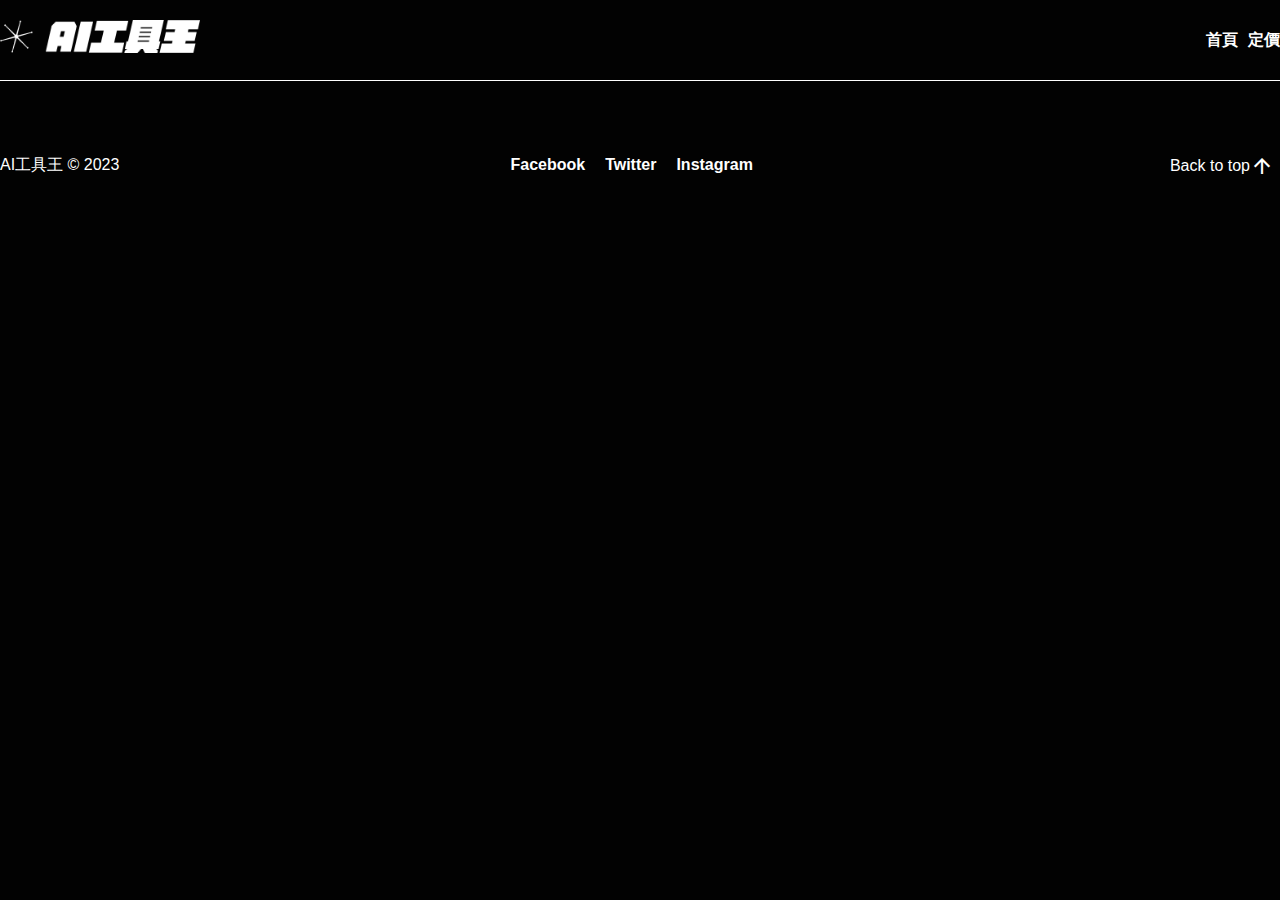
<file: menu_mobile.html>
<!DOCTYPE html>
<html lang="en">
<head>
  <meta charset="UTF-8">
  <meta http-equiv="X-UA-Compatible" content="IE=edge">
  <meta name="viewport" content="width=device-width, initial-scale=1.0">
  <link rel="stylesheet" href="SCSS/all.css">
  <link rel="stylesheet" href="https://fonts.googleapis.com/icon?family=Material+Icons">
  <title>AI 工具王 - 產品優勢卡片設計</title>
</head>
<body>
  <div class="menu_mobile">
    <div class="header container">
      <div class="logo">
        <h1><img src="pic/logo.png" alt="logo"></h1>
      </div>
      <ul class="menu">
        <li class="menu-span"><a href="menu_mobile.html"><span class="material-icons">menu</span></a></li>
        <li class="menu-text"><a href="index.html">首頁</a></li>
        <li class="menu-text"><a href="price.html">定價</a></li>
      </ul>
    </div>

    <div class="navbar-collapse container">
      <ul>
        <li><a href="index.html" >首頁</a></li>
        <li><a href="price.html" >定價</a></li>
      </ul>
    </div>

    <div class="footer container">
      <p>AI工具王 © 2023</p>
      <ul class="link-site">      
        <li><a href="#">Facebook</a></li>
        <li><a href="#">Twitter</a></li>
        <li><a href="#">Instagram</a></li>
      </ul>
      <button id="backtoTop" class="backtoTop">Back to top
        <span class="material-icons">
          arrow_upward
        </span>
      </button>
    </div>
  </div>
</body>
</html>
</file>
<file: SCSS/all.css>
@charset "UTF-8";
/* http://meyerweb.com/eric/tools/css/reset/ 
   v2.0 | 20110126
   License: none (public domain)
*/
html,
body,
div,
span,
applet,
object,
iframe,
h1,
h2,
h3,
h4,
h5,
h6,
p,
blockquote,
pre,
a,
abbr,
acronym,
address,
big,
cite,
code,
del,
dfn,
em,
img,
ins,
kbd,
q,
s,
samp,
small,
strike,
strong,
sub,
sup,
tt,
var,
b,
u,
i,
center,
dl,
dt,
dd,
ol,
ul,
li,
fieldset,
form,
label,
legend,
table,
caption,
tbody,
tfoot,
thead,
tr,
th,
td,
article,
aside,
canvas,
details,
embed,
figure,
figcaption,
footer,
header,
hgroup,
menu,
nav,
output,
ruby,
section,
summary,
time,
mark,
audio,
video {
  margin: 0;
  padding: 0;
  border: 0;
  font-size: 100%;
  font: inherit;
  vertical-align: baseline;
}

/* HTML5 display-role reset for older browsers */
article,
aside,
details,
figcaption,
figure,
footer,
header,
hgroup,
menu,
nav,
section {
  display: block;
}

body {
  line-height: 1;
}

ol,
ul {
  list-style: none;
}

blockquote,
q {
  quotes: none;
}

blockquote:before,
blockquote:after,
q:before,
q:after {
  content: "";
  content: none;
}

table {
  border-collapse: collapse;
  border-spacing: 0;
}

/* rwd img css, 可以當作是CSS Reset 其中一個*/
img {
  max-width: 100%;
  height: auto;
}

/* 全域 border box */
*,
*::before,
*::after {
  box-sizing: border-box;
}

body {
  background-color: #020202;
  font-family: "Noto Sans TC", sans-serif;
  color: #ffffff;
  line-height: 1.5;
  font-weight: 400;
}

*,
*::before,
*::after {
  box-sizing: border-box;
}

.container {
  padding: 0 12px;
  max-width: 1320px;
  margin: 0 auto;
}

.D02-Bold {
  font-weight: bold;
  font-size: 120px;
  line-height: 120%;
}

.H01-Bold {
  font-weight: bold;
  font-size: 48px;
  line-height: 120%;
}

.H06-Bold {
  font-weight: bold;
  font-size: 20px;
  line-height: 120%;
}

h3 {
  font-weight: bold;
  font-size: 32px;
  line-height: 120%;
}

.startbtn {
  color: #ffffff;
  display: inline-block;
  flex-direction: row;
  align-items: center;
  text-align: center;
  text-decoration: none;
  padding: 20px 40px;
  border: 1px solid #f2f2f2;
  border-radius: 16px;
  font-size: 20px;
  line-height: 1.2;
  width: 162px;
}

.btn4 {
  color: #ffffff;
  display: flex;
  flex-direction: row;
  align-items: center;
  text-align: center;
  text-decoration: none;
}

.btn {
  display: flex;
  flex-direction: row;
  align-items: center;
  padding: 20px 32px 20px 40px;
  border-radius: 16px;
  border: 1px solid #f2f2f2;
  background: #ffffff;
  text-align: center;
  font-size: 16px;
  cursor: pointer;
}

.btn2 {
  padding: 8px 16px;
  border: 1px solid #ffffff;
  border-radius: 16px;
  background: #ffffff;
  font-size: 16px;
  color: #919191;
  text-align: center;
  margin-right: 24px;
  cursor: pointer;
}

a {
  text-decoration: none;
  display: block;
  color: inherit;
}

.material-icons {
  vertical-align: bottom;
}

.fs-normal {
  font-size: 16px;
}

.mb-8 {
  margin-bottom: 8px;
}

.mb-16 {
  margin-bottom: 16px;
}

.ml-12 {
  margin-left: 12px;
}

.ml-20 {
  margin-left: 20px;
}

.mt-8 {
  margin-top: 8px;
}

.d-flex {
  display: flex;
}

.header {
  display: flex;
  justify-content: space-between;
  align-items: center;
  padding: 20px 0px;
  border-bottom: 1px solid #ffffff;
  margin-bottom: 40px;
}
.header .logo {
  width: 200px;
}
.header .menu {
  width: 74px;
  display: flex;
  justify-content: space-between;
}
.header .menu li a {
  padding: 16px, 0px;
  color: #ffffff;
  text-decoration: none;
  font-weight: 700;
  font-size: 16px;
  line-height: 1.5;
  text-align: center;
}
.header .menu .menu-span {
  display: none;
}

.banner .bannerTitle {
  width: 74%;
  margin-bottom: 40px;
}

.bannerAnimation {
  display: flex;
  justify-content: flex-end;
  margin: 160px 0px 160px 0px;
}

@keyframes movingTop {
  33% {
    transform: translateY(0%);
  }
  50% {
    transform: translateY(0%);
  }
  100% {
    transform: translateY(-120%);
  }
}
.animation1 {
  animation: 5s ease-in-out infinite 1s movingTop;
}

.animation2 {
  animation: 5s ease-in-out infinite 1.5s movingTop;
}

.animation3 {
  animation: 5s ease-in-out infinite 2s movingTop;
}

.serviceTitle {
  display: flex;
  justify-content: space-between;
  margin-bottom: 80px;
}
.serviceTitle h3 {
  width: 33%;
  margin-bottom: 24px;
}
.serviceTitle p {
  width: 66%;
}

.serviceList {
  display: flex;
  flex-wrap: wrap;
  justify-content: space-between;
  margin-bottom: 160px;
}

.serviceListCard {
  width: 32%;
  border: 1px solid #525252;
  border-radius: 16px;
  padding: 80px 40px;
  display: flex;
  flex-direction: column;
}
.serviceListCard .servicelogo {
  width: 80px;
  height: 80px;
}
.serviceListCard h3 {
  margin-bottom: 20px;
}
.serviceListCard p {
  font-size: 16px;
  line-height: 1.5;
}

.partenerlogo {
  display: flex;
  flex-wrap: wrap;
  justify-content: space-around;
  margin: 80px 0px 160px 0px;
}
.partenerlogo li {
  width: 160px;
  height: 40px;
  padding: 0px 20px 20px 0px;
}
.partenerlogo li img {
  width: 100%;
}

.recommendList {
  margin-bottom: 160px;
}

.recommendListCard {
  display: flex;
  flex-direction: column;
  align-items: flex-start;
  padding: 40px;
  border-radius: 16px;
  background: rgba(255, 255, 255, 0.08);
  box-shadow: 0px 100px 80px rgba(18, 18, 18, 0.07), 0px 41.7776px 33.4221px rgba(18, 18, 18, 0.0503198), 0px 22.3363px 17.869px rgba(18, 18, 18, 0.0417275), 0px 12.5216px 10.0172px rgba(18, 18, 18, 0.035), 0px 6.6501px 5.32008px rgba(18, 18, 18, 0.0282725), 0px 2.76726px 2.21381px rgba(18, 18, 18, 0.0196802);
}
.recommendListCard .recommand-icon {
  margin-bottom: 22px;
}
.recommendListCard p {
  align-self: stretch;
  flex-grow: 1;
}

.avatar {
  display: flex;
  align-items: center;
  margin-top: 20px;
}
.avatar img {
  padding-right: 16px;
}

.tools {
  background-color: #ffffff;
  color: #020202;
  border-radius: 160px;
  padding: 160px 0px;
}
.tools .tools-title {
  font-size: 80px;
  line-height: 120%;
  text-align: center;
  margin-bottom: 80px;
}
.tools .tools-input {
  display: flex;
  align-items: center;
  background: #f2f2f2;
  border-radius: 16px;
  margin-bottom: 24px;
}
.tools .tools-input input {
  padding: 20px 15px;
  background-color: #f2f2f2;
  color: #919191;
  font-size: 16px;
  border: 0px;
  outline: 0px;
}
.tools .tools-input .searchicon {
  padding-left: 40px;
}
.tools .tools-filters {
  display: flex;
  flex-direction: row;
  justify-content: space-between;
  align-items: center;
  margin-bottom: 40px;
}
.tools .tools-filters .filterkinds {
  display: flex;
  flex-direction: row;
  align-items: center;
}
.tools .tools-filters .active,
.tools .tools-filters .btn2.active,
.tools .tools-filters .btn.active:hover,
.tools .tools-filters .btn2.active:hover {
  background-color: #f2f2f2;
  color: #020202;
  font-weight: 700;
}

.toolsList {
  display: flex;
  flex-wrap: wrap;
  justify-content: space-between;
}

.toolsListCard {
  width: 32%;
  border: 1px solid #f2f2f2;
  border-radius: 16px;
  margin-bottom: 24px;
  display: flex;
  flex-direction: column;
}
.toolsListCard .card-pic {
  overflow: hidden;
}
.toolsListCard .card-pic img {
  border-radius: 16px 16px 0px 0px;
  display: block;
  width: 100%;
  height: auto;
}
.toolsListCard .card-pic img:hover {
  transition: 0.3s;
  transform: scale(1.1);
}
.toolsListCard .tools-desc {
  flex-grow: 1;
  padding: 20px 32px;
  border-bottom: 1px solid #f2f2f2;
}
.toolsListCard .tools-desc h3 {
  font-size: 20px;
  line-height: 1.2;
  font-weight: bold;
  margin-bottom: 12px;
}
.toolsListCard .tools-desc p {
  font-size: 14px;
  line-height: 1.5;
}
.toolsListCard .tools-ai {
  display: flex;
  justify-content: space-between;
  align-items: center;
  padding: 20px 32px;
  border-bottom: 1px solid #f2f2f2;
}
.toolsListCard .tools-ai p {
  font-size: 16px;
  line-height: 1.5;
}
.toolsListCard .tools-tag {
  display: flex;
  justify-content: space-between;
  align-items: center;
  padding: 20px 32px;
}
.toolsListCard .tools-tag p {
  font-size: 16px;
  line-height: 1.5;
}

.pagination .paginationList {
  display: flex;
  justify-content: flex-end;
}
.pagination .paginationList p {
  font-size: 16px;
}
.pagination .paginationList li {
  width: 48px;
}
.pagination .paginationList li a.btn3 {
  display: block;
  text-align: center;
  align-items: center;
  text-decoration: none;
  font-weight: 700;
  font-size: 14px;
  color: #020202;
  padding: 12px 0px;
  font-size: 16px;
}
.pagination .paginationList li .btn3.active {
  border-radius: 16px;
  background-color: #020202;
  color: #ffffff;
}

.calltouse {
  display: flex;
  flex-direction: column;
  justify-content: center;
  align-items: center;
  padding: 80px 0px;
  border-bottom: 1px solid #ffffff;
}
.calltouse h2 {
  font-weight: 900;
  font-size: 48px;
  line-height: 120%;
  margin-bottom: 40px;
}
.calltouse a {
  width: 188px;
  padding: 20px 32px 20px 40px;
}

.footer1 {
  padding: 80px 0px;
  display: flex;
  justify-content: space-between;
  border-bottom: 1px solid #ffffff;
}
.footer1 .menu {
  display: flex;
  flex-direction: column;
}
.footer1 .menu li a {
  font-weight: 900;
  font-size: 80px;
  line-height: 120%;
  display: block;
  text-decoration: none;
  color: #ffffff;
}
.footer1 .logo {
  width: 245px;
}

.footer {
  padding: 32px 0px;
  display: flex;
  justify-content: space-between;
}
.footer .link-site {
  display: flex;
}
.footer .link-site li p {
  font-weight: 700;
  font-size: 16px;
  padding-right: 100px;
}
.footer .link-site li a {
  display: block;
  font-weight: 700;
  font-size: 16px;
  text-decoration: none;
  color: #ffffff;
  padding-right: 20px;
}
.footer .backtoTop {
  display: flex;
  flex-direction: row;
  align-items: center;
  background-color: #020202;
  color: #ffffff;
  border: none;
  cursor: pointer;
  font-size: 16px;
}

.pricebanner {
  display: flex;
  flex-direction: column;
}
.pricebanner .pricebannerTitle {
  width: 45%;
  margin-bottom: 80px;
}
.pricebanner h3 {
  width: 50%;
  align-self: end;
}
.pricebanner .bannerAnimation {
  align-self: start;
}

.prodList {
  display: flex;
  flex-wrap: wrap;
  justify-content: space-between;
  margin: 80px 0px 160px 0px;
}

.prodListCard {
  width: 49%;
  border: 1px solid #525252;
  border-radius: 16px;
  display: flex;
  flex-direction: column;
  margin-bottom: 24px;
}
.prodListCard h3 {
  padding-bottom: 12px;
}
.prodListCard .prodDesc {
  padding: 20px 32px;
  flex-grow: 1;
  border-bottom: 1px solid #525252;
}
.prodListCard .prodDesc ul {
  list-style-type: disc;
}
.prodListCard .prodPrice {
  padding: 20px 32px;
  display: flex;
  justify-content: space-between;
  align-items: center;
}

.useRule {
  display: flex;
  justify-content: space-between;
  margin-bottom: 160px;
}

.ruleList {
  width: 66%;
  display: flex;
  flex-direction: column;
}
.ruleList .ruleContent {
  border-bottom: 1px solid #525252;
  margin-bottom: 40px;
}
.ruleList .ruleContent h2 {
  font-weight: bold;
  font-size: 48px;
  line-height: 120%;
}
.ruleList .ruleContent p {
  padding: 24px 0px 40px 0px;
  font-size: 32px;
  line-height: 120%;
}

.questions {
  display: flex;
  justify-content: space-between;
  padding: 160px 0px 160px 0px;
  border-bottom: 1px solid #ffffff;
}
.questions .questionList {
  width: 66%;
  /* 常見問題區塊 */
}
.questions .questionList .d-none {
  display: none;
}
.questions .questionList .d-block {
  display: block;
}
.questions .questionList .qa-item {
  padding: 20px 40px;
  border: 1px solid #525252;
  border-radius: 16px;
}
.questions .questionList .qa-item.active {
  border: 1px solid #ffffff;
}
.questions .questionList .qa-item:hover {
  border-color: #ffffff;
}
.questions .questionList .collapse-content p.show {
  display: block;
}

.navbar-collapse {
  display: none; /* 在電腦版時不顯示 */
}
.navbar-collapse li a {
  color: #ffffff;
  text-decoration: none;
  font-weight: bold;
  font-size: 80px;
  line-height: 1.2;
  text-align: center;
  margin: 4px 0;
}

@media (max-width: 768px) {
  .container {
    margin: 0px 12px;
  }
  .header {
    margin-bottom: 40px;
  }
  .header .menu .menu-text {
    display: none;
  }
  .header .menu .menu-span {
    display: block;
  }
  .banner .bannerTitle {
    font-size: 48px;
  }
  .banner h3 {
    font-size: 28px;
  }
  .bannerAnimation {
    align-self: center;
    width: 100%;
  }
  .partenerlogo {
    overflow-x: auto;
  }
  .serviceTitle {
    flex-direction: column;
    margin-bottom: 48px;
  }
  .serviceTitle h3 {
    width: 100%;
  }
  .serviceTitle p {
    font-size: 32px;
    width: 100%;
  }
  .serviceListCard {
    width: 100%;
    margin-bottom: 12px;
  }
  .tools {
    border-radius: 20px;
    padding: 80px 0px;
  }
  .tools .tools-title {
    font-size: 32px;
    margin-bottom: 32px;
  }
  .tools .tools-filters {
    position: relative;
    margin-bottom: 16px;
    padding-bottom: 60px;
  }
  .tools .tools-filters .filterbtn {
    position: absolute;
    top: 0px;
  }
  .tools .tools-filters .filterkinds {
    width: 100%;
    overflow: scroll;
    position: absolute;
    bottom: 0px;
  }
  .tools .tools-filters .filterkinds .btn2 {
    width: 100px;
  }
  .tools .tools-filters .filtersort {
    position: absolute;
    top: 0px;
    right: 0px;
  }
  .toolsListCard {
    width: 100%;
  }
  .pagination .paginationList {
    justify-content: center;
  }
  .calltouse h2 {
    font-size: 32px;
    text-align: center;
    width: 60%;
  }
  .footer1 {
    flex-direction: column-reverse;
    align-items: flex-start;
  }
  .footer1 .logo {
    margin-bottom: 40px;
  }
  .footer {
    position: relative;
  }
  .footer .link-site {
    position: absolute;
    padding: 32px 0px;
  }
  .pricebanner .pricebannerTitle {
    font-size: 48px;
    margin-bottom: 64px;
    width: 60%;
  }
  .pricebanner h3 {
    font-size: 28px;
    width: 70%;
    margin-bottom: 98px;
  }
  .products h3 {
    font-size: 20px;
  }
  .prodList {
    margin: 24px 0px 120px 0px;
  }
  .prodListCard {
    width: 100%;
  }
  .useRule {
    flex-direction: column;
    margin-bottom: 120px;
  }
  .useRule h3 {
    font-size: 20px;
    margin-bottom: 48px;
  }
  .ruleList {
    width: 100%;
  }
  .ruleList .ruleContent {
    margin-bottom: 24px;
  }
  .ruleList .ruleContent h2 {
    font-size: 32px;
  }
  .ruleList .ruleContent p {
    font-size: 16px;
    line-height: 150%;
  }
  .questions {
    flex-direction: column;
  }
  .questions h3 {
    font-size: 20px;
    line-height: 120%;
    margin-bottom: 24px;
  }
  .questions .questionList {
    width: 100%;
    padding: 20px 25px 20px 20px;
  }
  .navbar-collapse {
    display: flex;
    align-items: center;
    justify-content: center;
  }
}/*# sourceMappingURL=all.css.map */
</file>
